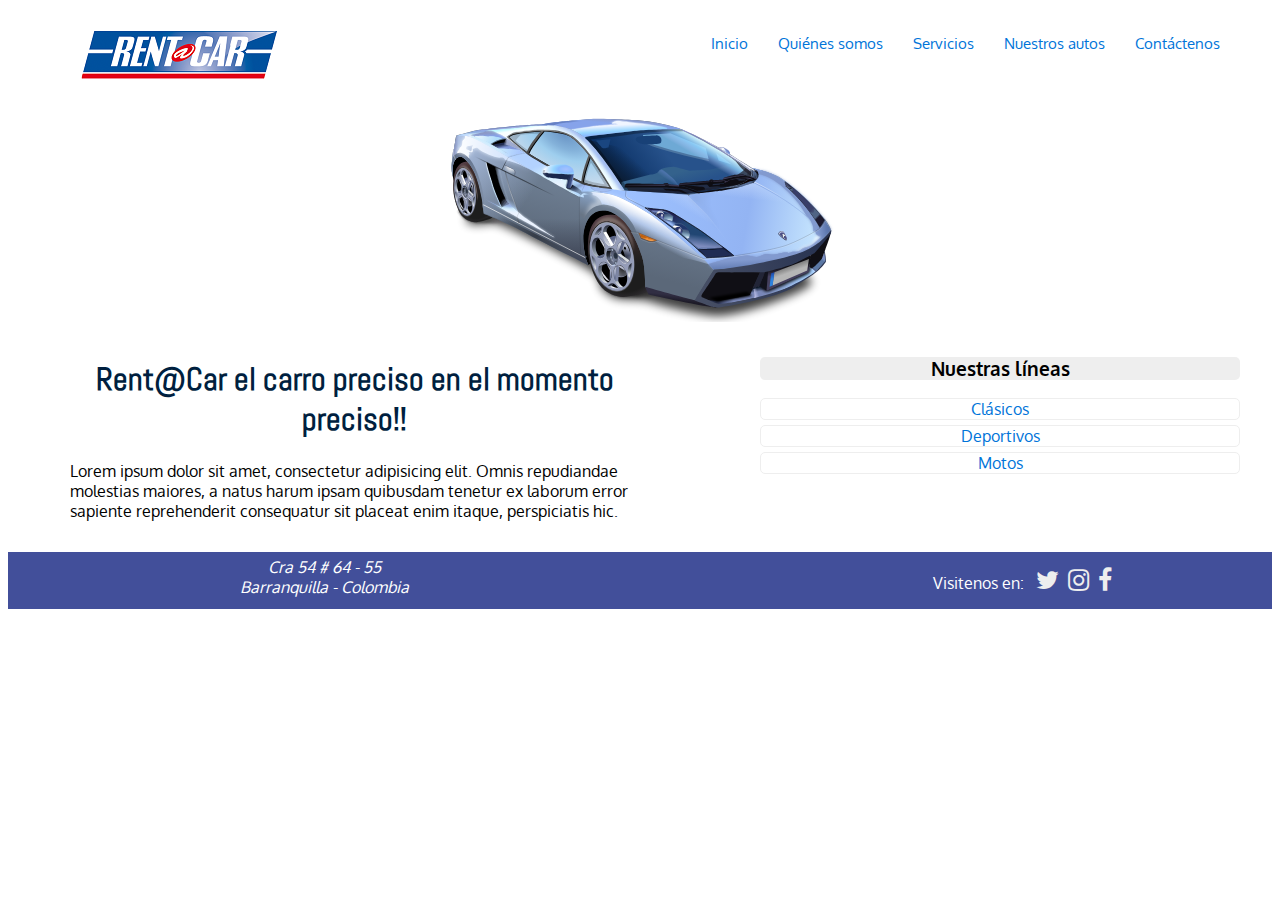
<file: index.html>
<html>
<head>
	<meta charset="UTF-8">
	<link rel="stylesheet" href="Recursos/font-awesome-4.7.0/css/font-awesome.min.css">
	<link rel="stylesheet" href="Recursos/css/style.css">
	<title>Rent car alquiler de autos de todo tipo</title>
</head>
<body>

	<div class="contenedor">
		<header class="cabecera">
			<figure class="logo">
				<img src="Recursos/Imagenes/logo.png">
			</figure>
			<nav class="navegador">
				<ul>
					<li><a href="#">Inicio</a></li>
					<li><a href="#">Quiénes somos</a></li>
					<li><a href="#">Servicios</a></li>
					<li><a href="#">Nuestros autos</a></li>
					<!--<li class="simulador"><a href="simulador.html">Simulador de crédito</a></li>-->
					<li><a href="#">Contáctenos</a></li>
				</ul>
			</nav>
		</header>

		<section>
			<figure class="banner bounceInLeft">
				<img src="Recursos/Imagenes/carro.svg">
			</figure>
		</section>

		<div class="centro">
			<main class="principal">
				<h1>Rent@Car el carro preciso en el momento preciso!!</h1>
				<article>
					<p>Lorem ipsum dolor sit amet, consectetur adipisicing elit. Omnis repudiandae molestias maiores, a natus harum ipsam quibusdam tenetur ex laborum error sapiente reprehenderit consequatur sit placeat enim itaque, perspiciatis hic.</p>
				</article>
			</main>

			<aside class="lineas">
				<h3>Nuestras líneas</h3>
				<nav>
					<ul>
						<li><a href="#">Clásicos</a></li>
						<li><a href="#">Deportivos</a></li>
						<li><a href="#">Motos</a></li>
					</ul>
				</nav>
			</aside>
		</div>
	</div>
	<footer>
		<address class="info">Cra 54 # 64 - 55<span class="salto">Barranquilla - Colombia</span ></address>
		<ul class="redes">
			<span>Visitenos en: &nbsp;</span>
			<li><a href=""><i class="fa fa-twitter"></i></a></li>
			<li><a href=""><i class="fa fa-instagram"></i></a></li>
			<li><a href=""><i class="fa fa-facebook"></i></a></li>
		</ul>
	</footer>
</body>
</html>
</file>
<file: Recursos/css/style.css>
@import url('https://fonts.googleapis.com/css?family=Abel|Oxygen');
*{
	font-family: 'Oxygen', sans-serif;
}
a{
	text-decoration: none;
	color: #0074D9;
}
/*Contenedor*/
	.contenedor{
		width: 95%;
		margin: 0 auto;
		display: grid;
		grid-template-columns: 100%;
		grid-template-rows: 100px 15px 200px 15px auto 15px auto;
	}
/* Cabecera */
	.cabecera{
		grid-column: 1;
		grid-row: 1;

		display: grid;
		grid-template-columns: 10% 30% 1fr;
		grid-template-rows: auto;
	}
	.cabecera .logo{
		grid-column: 1;
	}

	.navegador{
		grid-column: 4;
	}
	.navegador li{
		list-style: none;
		float:left;
		font-size: 15px;
		margin-right: 10px;
		padding: 10px;
		border-color: #EEE;
		border-radius: 5px;
	}
	.navegador li:hover{
		background: #EEE; 
	}

/* Banner */
	.banner {
		grid-row: 3;
		width: 400px;
		margin: 0 auto;
	}

	.banner img{
		width:100%;
	}

	/*Centro*/
		.centro{
			grid-row: 5;

			display: grid;
			grid-template-columns: 50% 10% 1fr;
			grid-template-rows: auto;
		}

		.principal{
			padding-left: 5%;
			grid-column: 1;
		}
		.principal h1{
			font-family: 'Abel', sans-serif;
			color: #001f3f;
			text-align: center;
		}

		/*Lineas*/
			.lineas {
				grid-column: 3;
				text-align: center;
			}
			.lineas h3{
				border-radius: 5px;
				background-color: #EEE;
			}
			.lineas ul{
				list-style: none;
				margin: 0;
				padding:0;
			}
			.lineas li{
				border:solid 1px;
				margin-bottom: 5px;
				border-radius: 5px;
				border-color: #EEE;
			}
			.lineas li:hover{
				background-color: #EEE;
			}
	/*Animación*/
	.bounceInLeft {
	    -webkit-animation-name: bounceInLeft;
	    animation-name: bounceInLeft;
		background-repeat: no-repeat;
		background-position: left top; 
		-webkit-animation-duration: 2.3s; 
		animation-duration: 2.3s; 
		-webkit-animation-fill-mode: both;
		animation-fill-mode: both; 
	}

	@keyframes bounceInLeft {
	    0% {
	       opacity: 0;
	       transform: translateX(-600px);
	    }
	    60% {
	       opacity: 1;
	       transform: translateX(30px);
	    }
	    80% {
	       transform: translateX(-10px);
	    }
	    100% {
	       transform: translateX(0);
	    }
	 }
	         
	@-webkit-keyframes bounceInLeft {
		0% {
		   opacity: 0;
		   -webkit-transform: translateX(-600px);
		}
		60% {
		   opacity: 1;
		   -webkit-transform: translateX(30px);
		}
		80% {
		   -webkit-transform: translateX(-10px);
		}
		100% {
		   -webkit-transform: translateX(0);
		}
	}
/* Pie*/
	footer{
		grid-row: 7;

		display: grid;
		grid-template-columns: 50% 20% 20% 5%;
		background-color: #424F9A;
		color: #FFF;
	}

	.salto{
		display: block;
	}
/*Información*/
	.info{
		grid-column: 1;
		padding: 5px;
		text-align: center;
	}
/*Redes*/
	.redes{
		grid-column: 3;
	}
	.redes li{
		list-style: none;
		display: inline;
		padding-right: 5px;
	}
	.redes li a{
		color: #EEE;
	}
	.redes i{
		font-size: 25px;
	}
</file>
